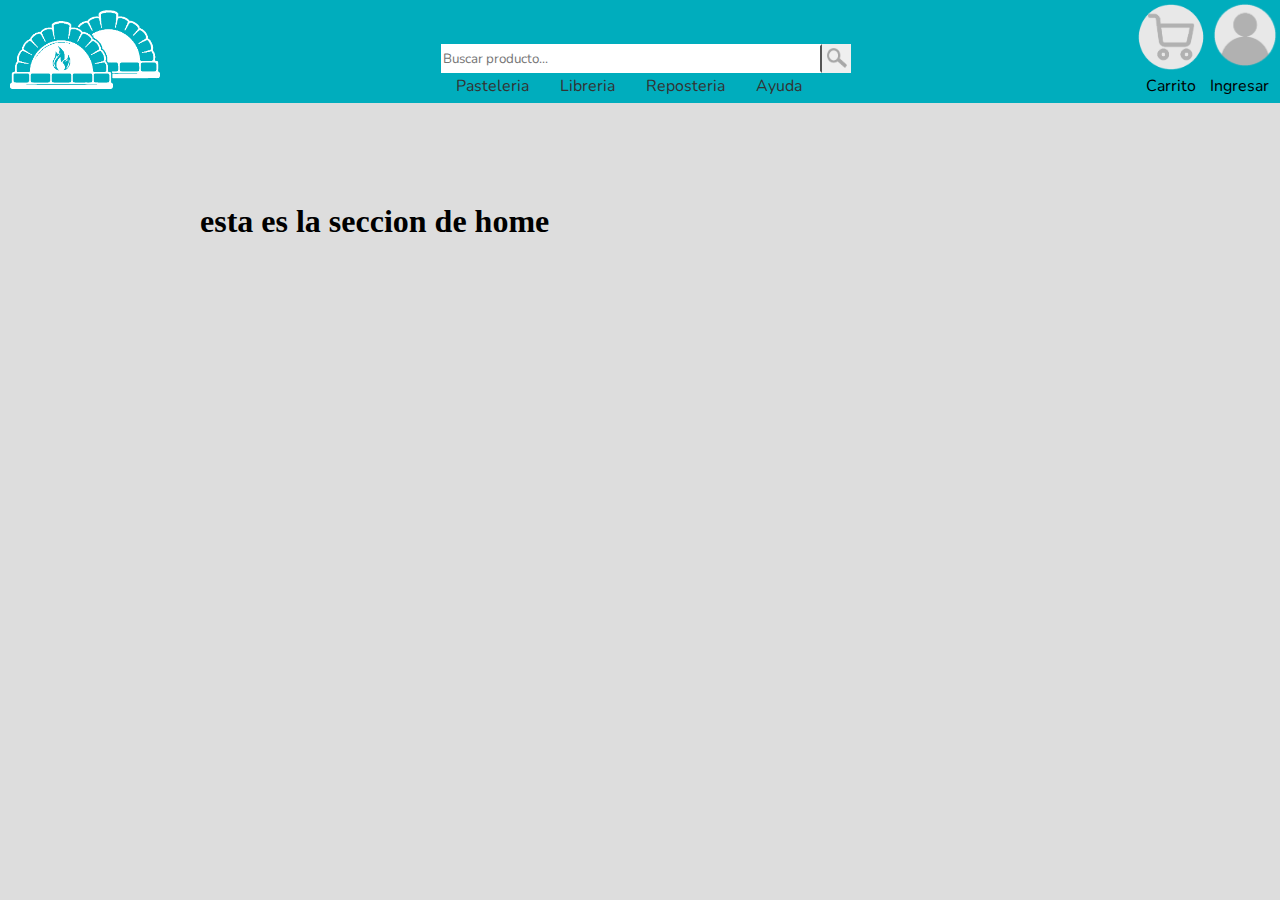
<file: html/index.html>
<!DOCTYPE html>
<html lang="es">
<head>
    <meta charset="UTF-8">
    <meta name="author" content="Victor Dario Bailac">
    <meta name="viewport" content="width=device-width, initial-scale=1.0">
    <meta name="description" content="venta articulos de papeleria, envaces decartables, hilos, articulos de libreria y todos los productos de polietileno de alta y baja densidad">
    <meta name="keywords" content="pelera,los hornos,goma,eva,productos,libreria,goma de borrar,bandeja,multiespuma,bolsa,caja,carton,lamina,cartulina,afiche,moldes,rollo,aluminio,hojas,tripode,termico,vaso,descartable,pizza,helado,lapiz,lapices,pincel,pinceles,sacapunta,sacapuntas,polietileno,">
    <title>papelera los hornos</title>
    <link rel="icon" href="../images/icono.ico">
    <link rel="preconnect" href="https://fonts.googleapis.com">
<link rel="preconnect" href="https://fonts.gstatic.com" crossorigin>
<link href="https://fonts.googleapis.com/css2?family=Nunito&display=swap" rel="stylesheet">
    <link rel="stylesheet" href="../stylesheet/style.css">
</head>
<body>
    
        <header>
            <nav>
                <div class="icono__PapeleraLogo">
                    <a href="index.html"><img src="../images/logo.png" alt="pepelera los hornos" class="icono__PapeleraLogo"></a>
                </div>
                <div class="buscador__seccion">
                    <input type="text" class="buscador__input" placeholder="Buscar producto...">
                    <button class="buscador__input--submit"><img src="../images/lupa.png" alt="lupa" class="buscador__input--submit--icon"></button>
                    <ul class="buscador__seccion--ul">
                        <li class="buscador__seccion--li"><a href="papeleria.html" class="buscador__seccion--li--a">Pasteleria</a></li>
                        <li class="buscador__seccion--li"><a href="libreria.html" class="buscador__seccion--li--a">Libreria</a></li>
                        <li class="buscador__seccion--li"><a href="reposteria.html" class="buscador__seccion--li--a">Reposteria</a></li>
                        <li class="buscador__seccion--li buscador__seccion--li--ayuda"><a href="" class="buscador__seccion--li--a" >Ayuda</a></li>
                    </ul>
                </div>
                
                <div >
                    <div class="iconos__secundarios--seccion--active">
                        <a href=""><img src="../images/carrito-icon.png" alt="carrito-icon"></a>
                        <h6>Carrito</h6>
                    </div>
                    <div>
                        <a href=""><img src="../images/ingresar.png" alt="ingresar-icon"></a>
                        <h6>Ingresar</h6>
                    </div>
                </div>
            </nav>
        </header>
        <article>
            <section>
                <h1>esta es la seccion de home</h1>
            </section>
        </article>
    
</body>
</html>
</file>
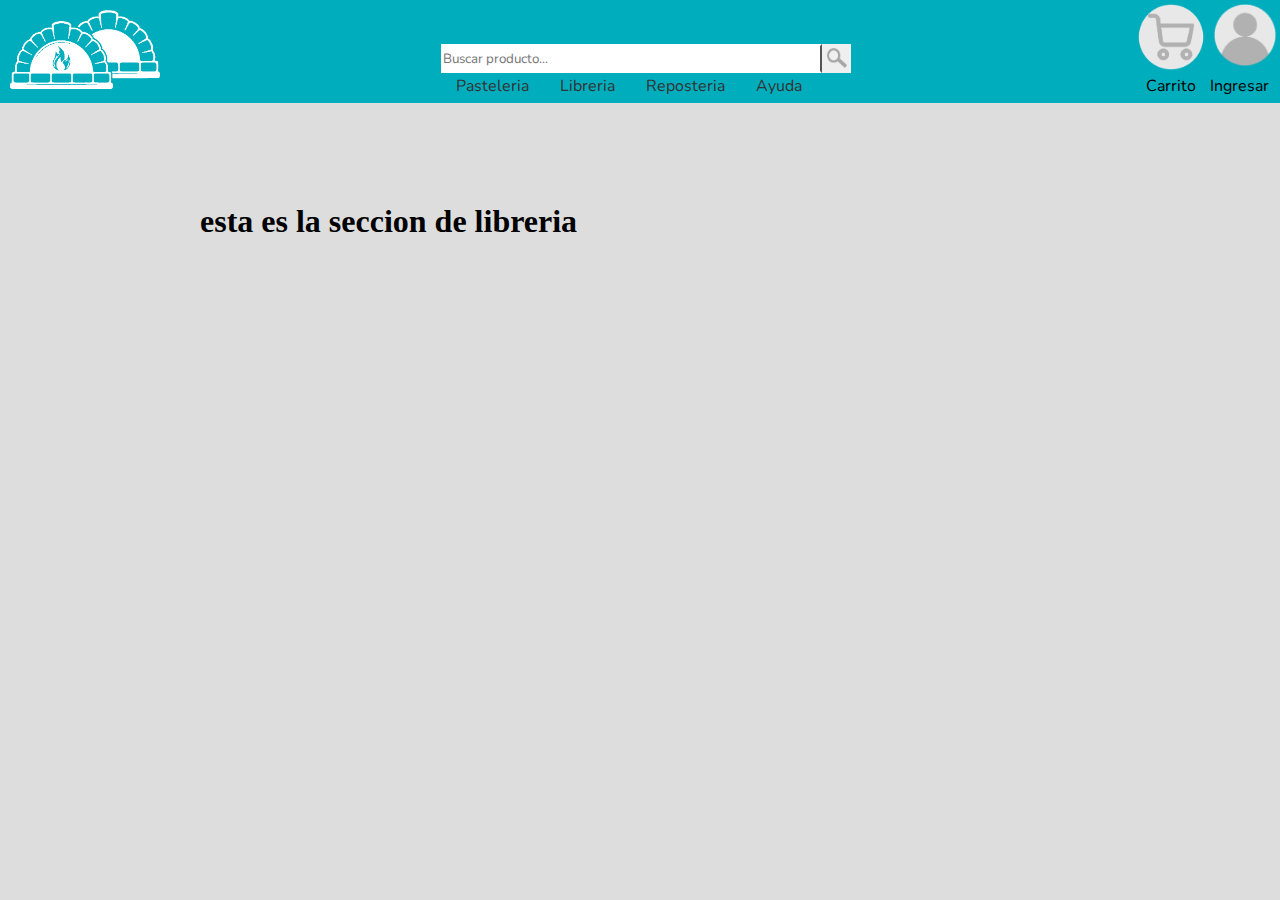
<file: html/libreria.html>
<!DOCTYPE html>
<html lang="es">
<head>
    <meta charset="UTF-8">
    <meta name="author" content="Victor Dario Bailac">
    <meta name="viewport" content="width=device-width, initial-scale=1.0">
    <meta name="description" content="venta articulos de papeleria, envaces decartables, hilos, articulos de libreria y todos los productos de polietileno de alta y baja densidad">
    <meta name="keywords" content="pelera,los hornos,goma,eva,productos,libreria,goma de borrar,bandeja,multiespuma,bolsa,caja,carton,lamina,cartulina,afiche,moldes,rollo,aluminio,hojas,tripode,termico,vaso,descartable,pizza,helado,lapiz,lapices,pincel,pinceles,sacapunta,sacapuntas,polietileno,">
    <title>papelera los hornos</title>
    <link rel="icon" href="../images/icono.ico">
    <link rel="preconnect" href="https://fonts.googleapis.com">
<link rel="preconnect" href="https://fonts.gstatic.com" crossorigin>
<link href="https://fonts.googleapis.com/css2?family=Nunito&display=swap" rel="stylesheet">
    <link rel="stylesheet" href="../stylesheet/style.css">
</head>
<body>
    
        <header>
            <nav>
                <div class="icono__PapeleraLogo">
                    <a href="index.html"><img src="../images/logo.png" alt="pepelera los hornos" class="icono__PapeleraLogo"></a>
                </div>
                <div class="buscador__seccion">
                    <input type="search" class="buscador__input" placeholder="Buscar producto...">
                    <button class="buscador__input--submit"><img src="../images/lupa.png" alt="lupa" class="buscador__input--submit--icon"></button>
                    <ul class="buscador__seccion--ul">
                        <li class="buscador__seccion--li"><a href="papeleria.html" class="buscador__seccion--li--a">Pasteleria</a></li>
                        <li class="buscador__seccion--li"><a href="libreria.html" class="buscador__seccion--li--a">Libreria</a></li>
                        <li class="buscador__seccion--li"><a href="reposteria.html" class="buscador__seccion--li--a">Reposteria</a></li>
                        <li class="buscador__seccion--li buscador__seccion--li--ayuda"><a href="" class="buscador__seccion--li--a" >Ayuda</a></li>
                    </ul>
                </div>
                
                <div >
                    <div class="iconos__secundarios--seccion--active">
                        <a href=""><img src="../images/carrito-icon.png" alt="carrito-icon"></a>
                        <h6>Carrito</h6>
                    </div>
                    <div>
                        <a href=""><img src="../images/ingresar.png" alt="ingresar-icon"></a>
                        <h6>Ingresar</h6>
                    </div>
                </div>
            </nav>
        </header>
        <article>
            <section>
                <h1>esta es la seccion de libreria</h1>
            </section>
        </article>
    
</body>
</html>
</file>
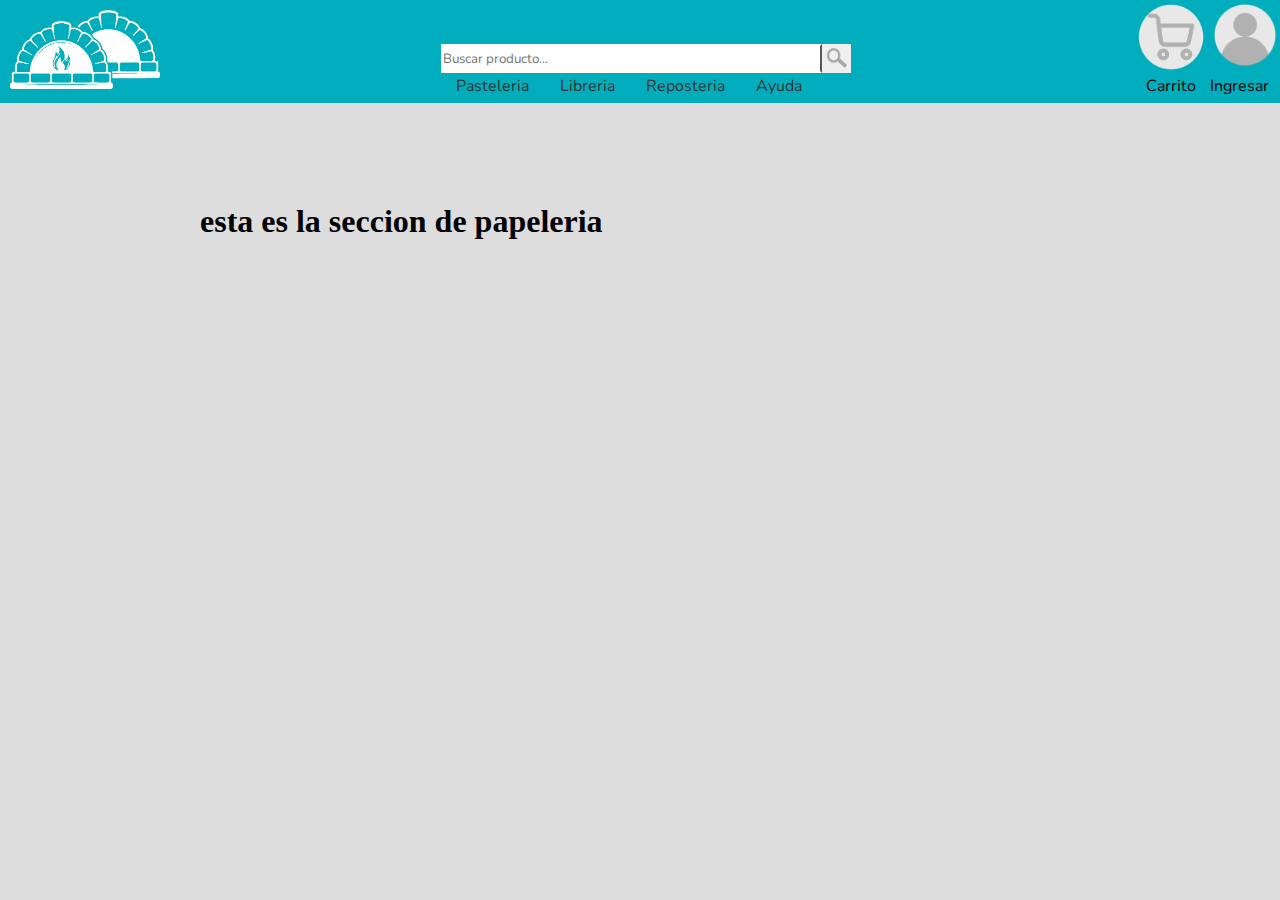
<file: html/papeleria.html>
<!DOCTYPE html>
<html lang="es">
<head>
    <meta charset="UTF-8">
    <meta name="author" content="Victor Dario Bailac">
    <meta name="viewport" content="width=device-width, initial-scale=1.0">
    <meta name="description" content="venta articulos de papeleria, envaces decartables, hilos, articulos de libreria y todos los productos de polietileno de alta y baja densidad">
    <meta name="keywords" content="pelera,los hornos,goma,eva,productos,libreria,goma de borrar,bandeja,multiespuma,bolsa,caja,carton,lamina,cartulina,afiche,moldes,rollo,aluminio,hojas,tripode,termico,vaso,descartable,pizza,helado,lapiz,lapices,pincel,pinceles,sacapunta,sacapuntas,polietileno,">
    <title>papelera los hornos</title>
    <link rel="icon" href="../images/icono.ico">
    <link rel="preconnect" href="https://fonts.googleapis.com">
<link rel="preconnect" href="https://fonts.gstatic.com" crossorigin>
<link href="https://fonts.googleapis.com/css2?family=Nunito&display=swap" rel="stylesheet">
    <link rel="stylesheet" href="../stylesheet/style.css">
</head>
<body>
    
        <header>
            <nav>
                <div class="icono__PapeleraLogo">
                    <a href="index.html"><img src="../images/logo.png" alt="pepelera los hornos" class="icono__PapeleraLogo"></a>
                </div>
                <div class="buscador__seccion">
                    <input type="search" class="buscador__input" placeholder="Buscar producto...">
                    <button class="buscador__input--submit"><img src="../images/lupa.png" alt="lupa" class="buscador__input--submit--icon"></button>
                    <ul class="buscador__seccion--ul">
                        <li class="buscador__seccion--li"><a href="papeleria.html" class="buscador__seccion--li--a">Pasteleria</a></li>
                        <li class="buscador__seccion--li"><a href="libreria.html" class="buscador__seccion--li--a">Libreria</a></li>
                        <li class="buscador__seccion--li"><a href="reposteria.html" class="buscador__seccion--li--a">Reposteria</a></li>
                        <li class="buscador__seccion--li buscador__seccion--li--ayuda"><a href="" class="buscador__seccion--li--a" >Ayuda</a></li>
                    </ul>
                </div>
                
                <div >
                    <div class="iconos__secundarios--seccion--active">
                        <a href=""><img src="../images/carrito-icon.png" alt="carrito-icon"></a>
                        <h6>Carrito</h6>
                    </div>
                    <div>
                        <a href=""><img src="../images/ingresar.png" alt="ingresar-icon"></a>
                        <h6>Ingresar</h6>
                    </div>
                </div>
            </nav>
        </header>
        <article>
            <section>
                <h1>esta es la seccion de papeleria</h1>
            </section>
        </article>
    
</body>
</html>
</file>
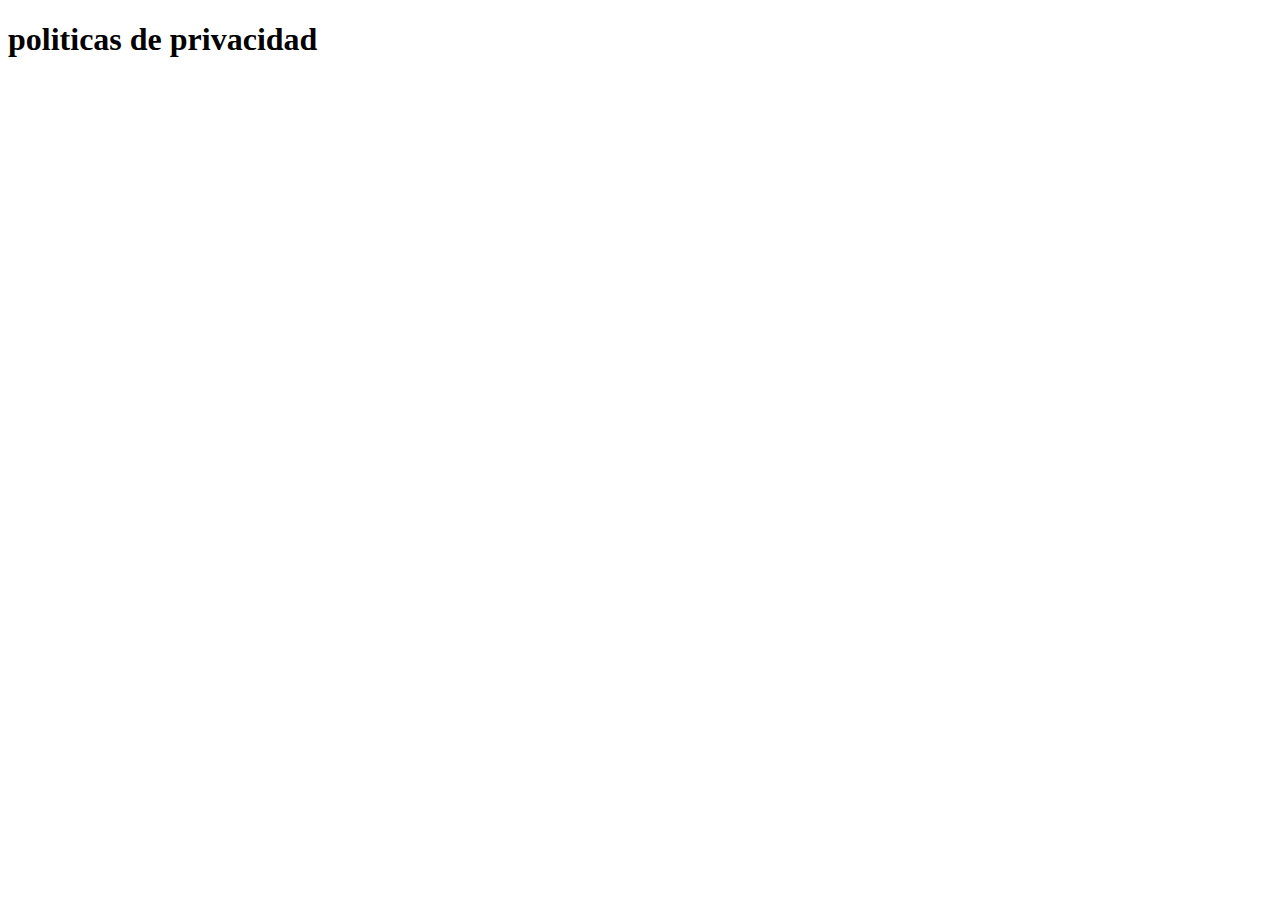
<file: html/politicas de privacidad.html>
<!DOCTYPE html>
<html lang="es">
<head>
    <meta charset="UTF-8">
    <meta http-equiv="X-UA-Compatible" content="IE=edge">
    <meta name="viewport" content="width=device-width, initial-scale=1.0">
    <title>Document</title>
</head>
<body>
    <h1>politicas de privacidad</h1>
</body>
</html>
</file>
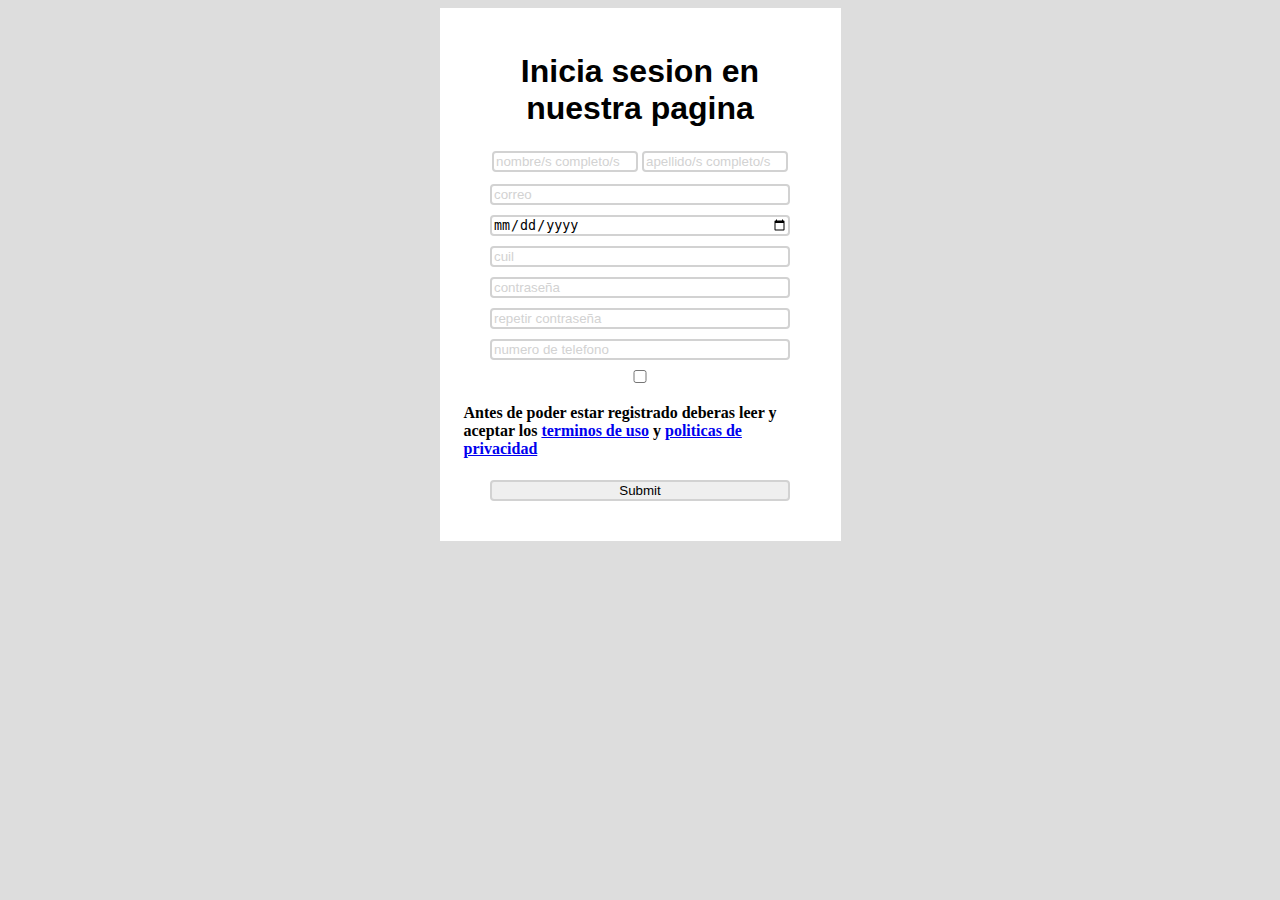
<file: html/registrar.html>
<DOCTYPE>
<html lang="es">
<head>
    <meta charset="UTF-8">
    <meta name="author" content="Victor Dario Bailac">
    <meta name="viewport" content="width=device-width, initial-scale=1.0">
    <meta name="description" content="registrate a la pagina web oficial de la papelera los hornos">
    <meta name="keywords" content="pelera,los hornos,registrar,registrarse">
    <link rel="stylesheet" href="../stylesheet/style-registrar.css">
</head>
<body>
    <div class="form">
        <header>
            <div>
                <h1>Inicia sesion en nuestra pagina</h1>
            </div>
        </header>
        <form action="">
                <div class="text">
                    <input type="text" placeholder="nombre/s completo/s" required>
                    <input type="text" placeholder="apellido/s completo/s" required>
                </div>
                <input type="mail" placeholder="correo" class="en-bloque" required>
                <input type="date" placeholder="edad"  class="en-bloque" required>
                <input type="number" placeholder="cuil" class="en-bloque" required>
                <input type="password" placeholder="contraseña" class="en-bloque"required>
                <input type="password" placeholder="repetir contraseña" class="en-bloque" required>
                <input type="tel" placeholder="numero de telefono"required>
                <input type="checkbox" required><h4>Antes de poder estar registrado deberas leer y aceptar los <a href="terminos de uso.html">terminos de uso</a> y <a href="politicas de privacidad.html">politicas de privacidad</a></h4>
                <input type="submit">
            </form>
    </div>
</body>
</html>
</file>
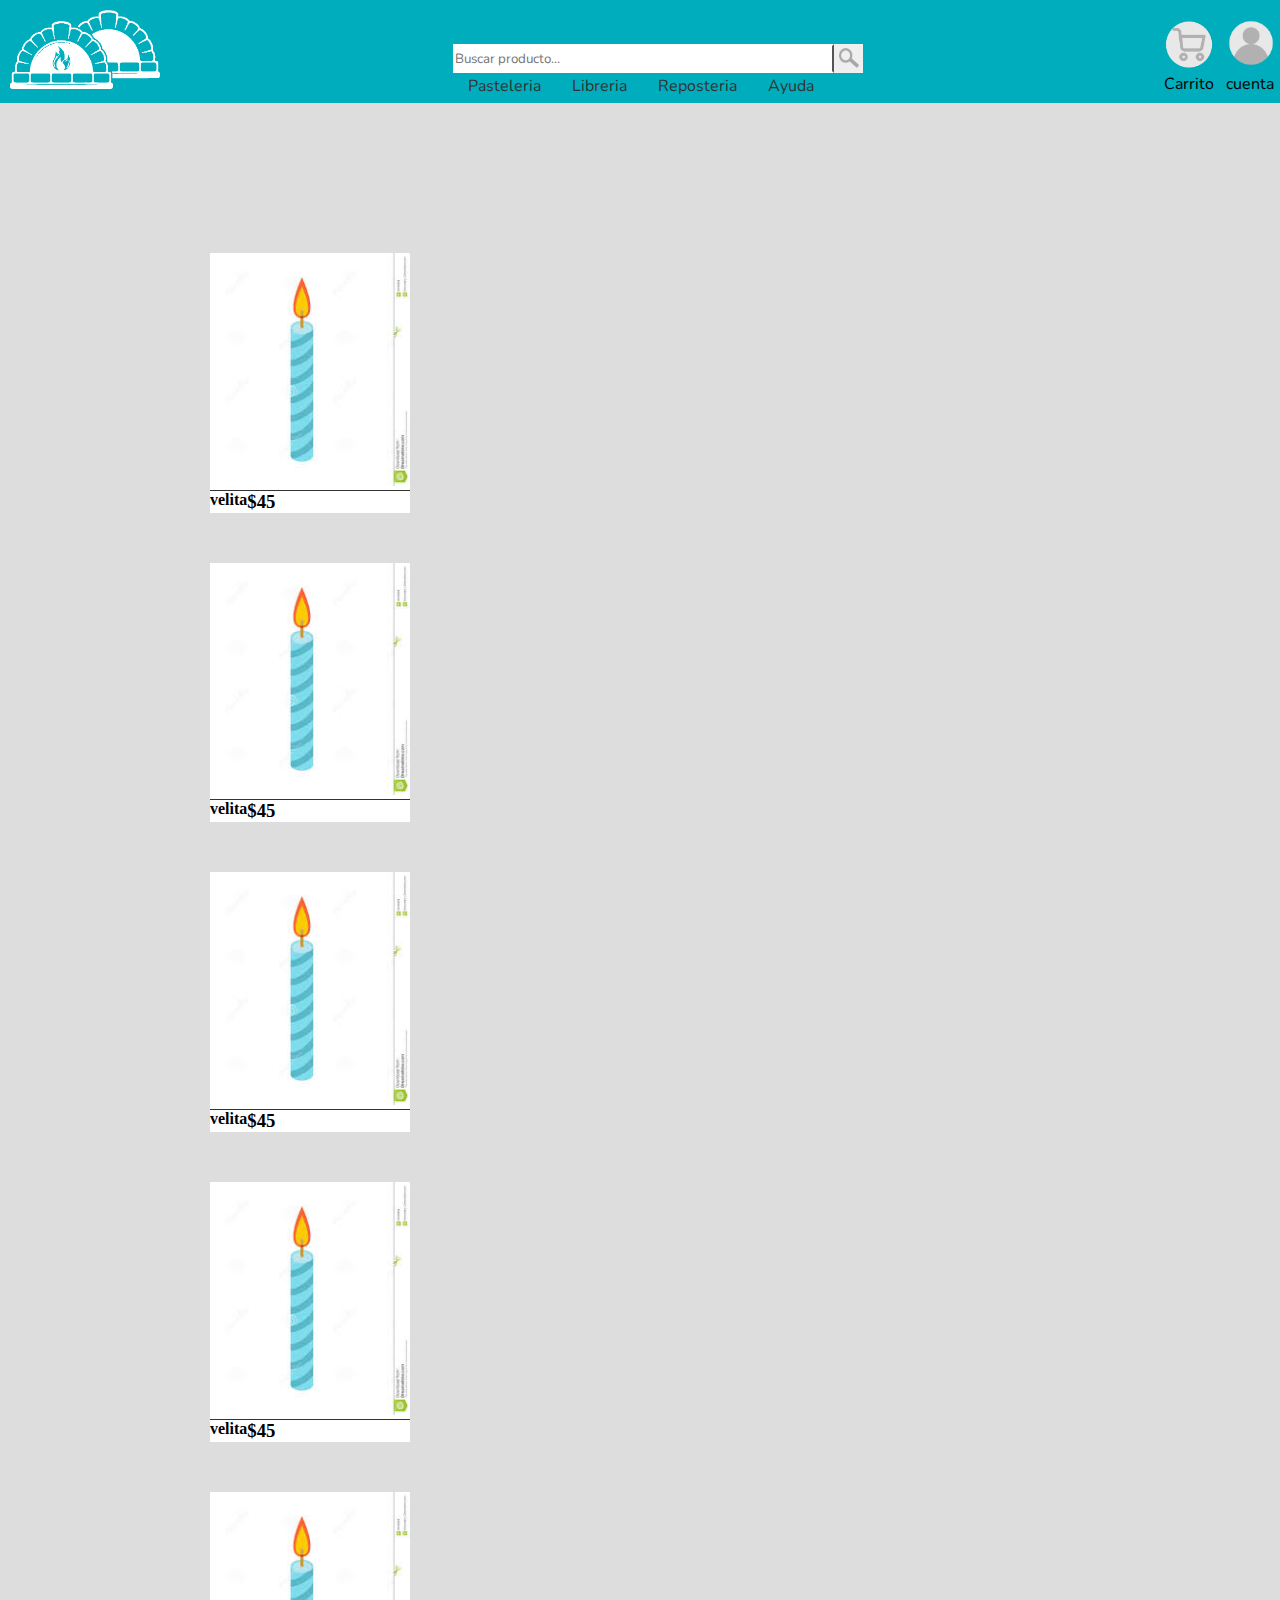
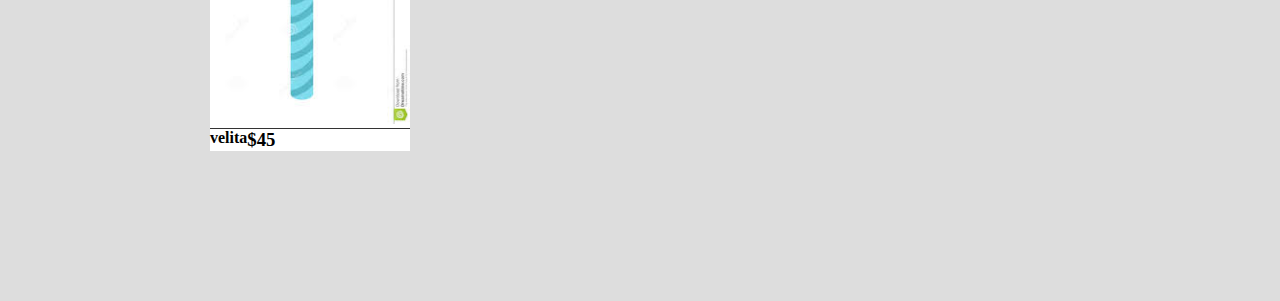
<file: html/reposteria.html>
<!DOCTYPE html>
<html lang="es">
<head>
    <meta charset="UTF-8">
    <meta name="author" content="Victor Dario Bailac">
    <meta name="viewport" content="width=device-width, initial-scale=1.0">
    <meta name="description" content="venta articulos de papeleria, envaces decartables, hilos, articulos de libreria y todos los productos de polietileno de alta y baja densidad">
    <meta name="keywords" content="pelera,los hornos,goma,eva,productos,libreria,goma de borrar,bandeja,multiespuma,bolsa,caja,carton,lamina,cartulina,afiche,moldes,rollo,aluminio,hojas,tripode,termico,vaso,descartable,pizza,helado,lapiz,lapices,pincel,pinceles,sacapunta,sacapuntas,polietileno,">
    <title>papelera los hornos</title>
    <link rel="icon" href="../images/icono.ico">
    <link rel="preconnect" href="https://fonts.googleapis.com">
<link rel="preconnect" href="https://fonts.gstatic.com" crossorigin>
<link href="https://fonts.googleapis.com/css2?family=Nunito&display=swap" rel="stylesheet">
    <link rel="stylesheet" href="../stylesheet/style.css">
</head>
<body>
    
        <header>
            <nav>
                <div class="icono__PapeleraLogo">
                    <a href="index.html"><img src="../images/logo.png" alt="pepelera los hornos" class="icono__PapeleraLogo"></a>
                </div>
                <div class="buscador__seccion">
                    <input type="search" class="buscador__input" placeholder="Buscar producto...">
                    <button class="buscador__input--submit"><img src="../images/lupa.png" alt="lupa" class="buscador__input--submit--icon"></button>
                    <ul class="buscador__seccion--ul">
                        <li class="buscador__seccion--li"><a href="papeleria.html" class="buscador__seccion--li--a">Pasteleria</a></li>
                        <li class="buscador__seccion--li"><a href="libreria.html" class="buscador__seccion--li--a">Libreria</a></li>
                        <li class="buscador__seccion--li"><a href="reposteria.html" class="buscador__seccion--li--a">Reposteria</a></li>
                        <li class="buscador__seccion--li buscador__seccion--li--ayuda"><a href="" class="buscador__seccion--li--a" >Ayuda</a></li>
                    </ul>
                </div>
                
                <div >
                    <div class="iconos__secundarios--seccion iconos__secundarios--seccion--active">
                        <a href=""><img src="../images/carrito-icon.png"class="iconos__secundarios" alt="carrito-icon"></a>
                        <h6>Carrito</h6>
                    </div>
                    <div class="iconos__secundarios--seccion">
                        <img src="../images/ingresar.png"class="iconos__secundarios" alt="ingresar-icon">
                        <h6>cuenta</h6>
                    </div>
                </div>
            </nav>
        </header>
        <article>
            <section>
                <div>
                    <div class="producto">
                        <a href="" class="producto__seccion"> <img src="../images/descarga.jpg" alt="velita" class="producto__image"></a>
                        <div class="linea-divisora"></div>
                        <div class="producto__info">
                            <h4>velita</h4>
                            
                                <h3>$</h3>
                                <h3>45</h3>
                            
                        </div>
                    </div>
                    <div class="producto">
                        <a href="" class="producto__seccion"> <img src="../images/descarga.jpg" alt="velita" class="producto__image"></a>
                        <div class="linea-divisora"></div>
                        <div class="producto__info">
                            <h4>velita</h4>
                            
                                <h3>$</h3>
                                <h3>45</h3>
                            
                        </div>
                    </div>
                    <div class="producto">
                        <a href="" class="producto__seccion"> <img src="../images/descarga.jpg" alt="velita" class="producto__image"></a>
                        <div class="linea-divisora"></div>
                        <div class="producto__info">
                            <h4>velita</h4>
                            
                                <h3>$</h3>
                                <h3>45</h3>
                            
                        </div>
                    </div>
                    <div class="producto">
                        <a href="" class="producto__seccion"> <img src="../images/descarga.jpg" alt="velita" class="producto__image"></a>
                        <div class="linea-divisora"></div>
                        <div class="producto__info">
                            <h4>velita</h4>
                            
                                <h3>$</h3>
                                <h3>45</h3>
                            
                        </div>
                    </div>
                    <div class="producto">
                        <a href="" class="producto__seccion"> <img src="../images/descarga.jpg" alt="velita" class="producto__image"></a>
                        <div class="linea-divisora"></div>
                        <div class="producto__info">
                            <h4>velita</h4>
                            
                                <h3>$</h3>
                                <h3>45</h3>
                            
                        </div>
                    </div>
                    
                </div>
            </section>
        </article>
    
</body>
</html>
</file>
<file: stylesheet/style.css>
*{
    text-decoration: none;
    transition: .2s;
    padding: 0;
    margin: 0;
}
/* esto es la barra de navegacion*/
body{
    background-color: #ddd;
    padding: 0vw;
    margin: 0vw;
}
nav{
    display: flex;
    position: relative;
    z-index: 0;
}
h6{
    font-size: 16px;
    margin: 1px 0;
   font-family: Nunito,sans-serif;
   font-weight: normal;
}
header div{
    display: inline-block;
}
header{
    background-color: rgb(0, 173, 189);
}
img{
    width: 70px;
}
.icono__PapeleraLogo{
    width: 150px;
    flex-direction: column-reverse;
    margin: 5px;
}

.buscador__seccion--li, .buscador__seccion--li--a{
    margin:2px 0;
    display: inline;
    font-family:Nunito, sans-serif;
    box-sizing: border-box;
    padding:0 7.7px;
    color:#333;
    font-size: 16px;

}

.buscador__seccion--li:hover {
    background-color: rgba(0,0,0,.3);
    
    margin:0,0;
}
.buscador__seccion--li--a:hover{
    color: #000
}

.buscador__seccion--ul{
    padding-left: 0%;    
    display: flex;
    margin:0px 0;
}
.buscador__input{
    flex-direction: column-reverse;
    padding: 5px 200px 5px 0;
    outline: none;
    margin-top: 40px;
    border-color: transparent #555 transparent transparent;
}
.buscador__input--submit{
    height: 29px;
    width: 29px;
    padding:0 0;
    position: relative;
    top: 7px;
    right: 4px;
    border-color: transparent
}
.buscador__input--submit--icon{
    padding:2px;
    width: 20px;
    height: 20px;
    opacity: 30%;
}

.buscador__input::placeholder{
    font-family:Nunito,sans-serif;
}
.iconos__secundarios--seccion--active{
    margin-left: auto ;
    text-align: center;

}
.iconos__secundarios--seccion{
    margin:18px 4px 4px ;

}
.buscador__seccion{
    margin: auto;
}
.iconos__secundarios{
    width: 50px;
}
/*



estos son los productos que se venden



*/

article{
    padding:100px 200px;
}
.productos{
    display: flex;
    justify-content: space-evenly;
    flex-wrap: wrap;
}

.producto__info{
    display:flex;
}

.linea-divisora{
    height: 1px;
    background-color:#333;
}
.producto{
    background-color: #fff;
    margin: 50px 10px !important;
    max-width: 200px;
    
}
.producto__image{
    width: 200px ;
}
</file>
<file: stylesheet/style-registrar.css>
body{
    background-color: #ddd;
    display: flex;
    justify-content: center;
}
h1{
    text-align: center;
    font-family: sans-serif;
    font-weight: 700;
}
input::placeholder{
    color:#d2d2d2;
    font-family: sans-serif;
}
input{
    border-radius: 4px;
    border-color: #d2d2d2;
    border-style:solid;
}
.text{
    display: flex;
    justify-content:center;
    
}
form>  input{
    display: block;
    width: 300px;
    margin: 10px auto;
}
.text input{
    width: 146px;
    margin:2
}
.form{
    background-color: white;
    padding:24px;
    width: 353;
}
</file>
